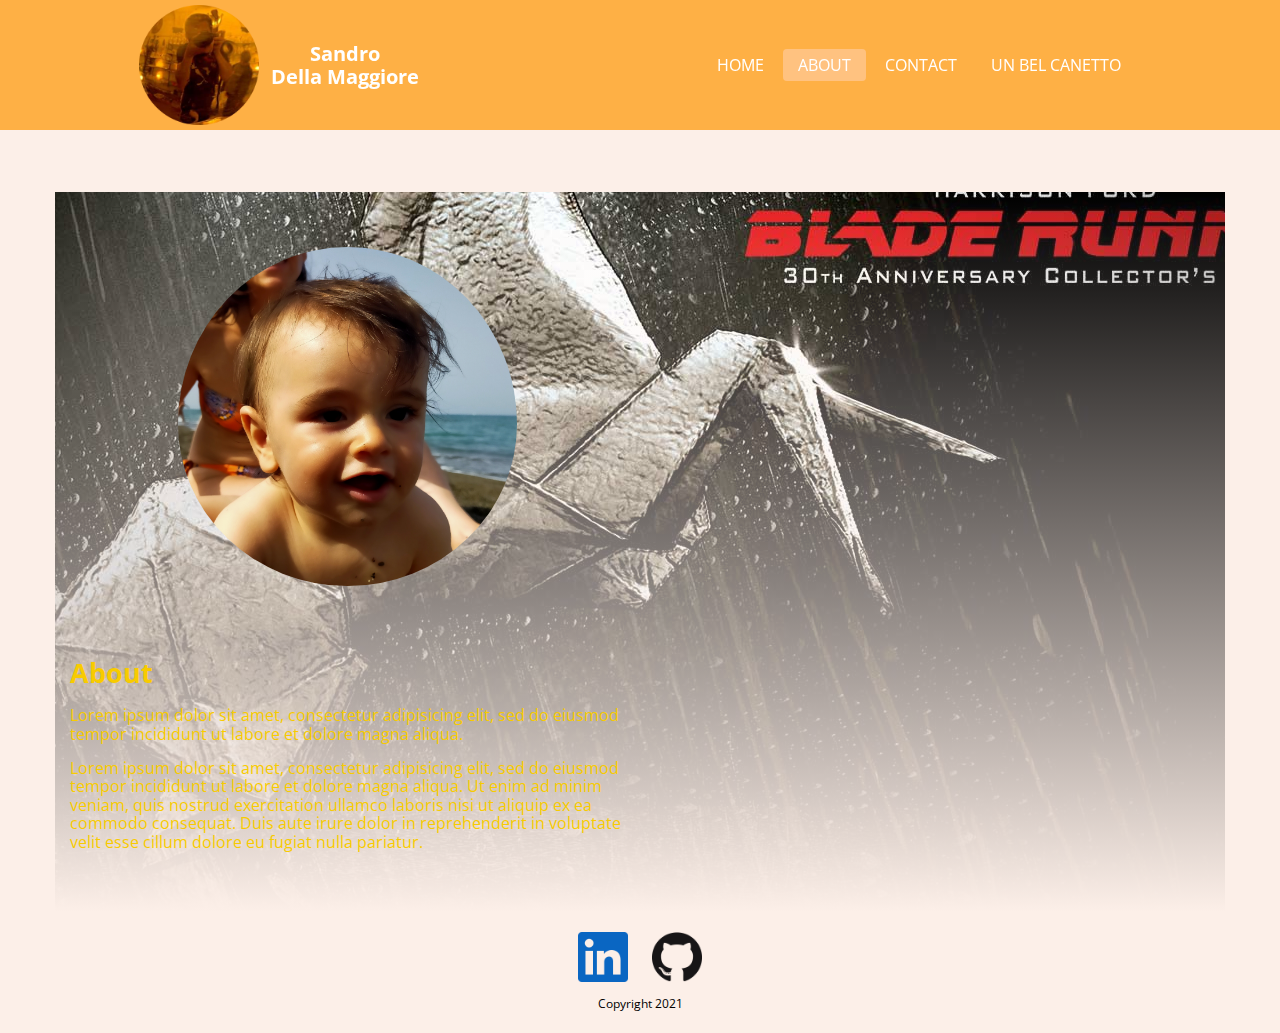
<file: about.html>
<!DOCTYPE html>
<html lang="it" dir="ltr">
  <head>
    <meta charset="utf-8">
    <title>About</title>

    <link rel="apple-touch-icon" sizes="180x180" href="Immagini/favicon/apple-touch-icon.png">
    <link rel="icon" type="image/png" sizes="32x32" href="Immagini/favicon/favicon-32x32.png">
    <link rel="icon" type="image/png" sizes="16x16" href="Immagini/favicon/favicon-16x16.png">
    <link rel="manifest" href="Immagini/favicon/site.webmanifest">
    <link rel="mask-icon" href="Immagini/favicon/safari-pinned-tab.svg" color="#5bbad5">
    <link rel="shortcut icon" href="Immagini/favicon/favicon.ico">
    <meta name="msapplication-TileColor" content="#da532c">
    <meta name="msapplication-config" content="Immagini/favicon/browserconfig.xml">
    <meta name="theme-color" content="#ffffff">
    <link rel="stylesheet" type="text/css" href="Stylesheets/normalize.css">
    <link rel="preconnect" href="https://fonts.googleapis.com">
    <link rel="preconnect" href="https://fonts.gstatic.com" crossorigin>
    <link href="https://fonts.googleapis.com/css2?family=Open+Sans:wght@400;700&display=swap" rel="stylesheet">
    <link rel="stylesheet" type="text/css" href="Stylesheets/main.css">
    <meta name="viewport" content="width=device-width, initial-scale=1.0">
  </head>
  <body>
    <header>
      <div class="logo">
        <a href="index.html">
          <img src="Immagini/Logo_tondo.png" alt="Logo">
          <div class="nome">
            <h1>Sandro</h1>
            <h1>Della Maggiore</h1>
          </div>
        </a>
      </div>
      <nav>
        <ul>
          <li><a href="index.html">Home</a></li>
          <li><a href="about.html"class="active">About</a></li>
          <li><a href="contact.html">Contact</a></li>
          <li><a href="https://dim-1.github.io/Plinio/" target="_blank">Un bel canetto</a></li>

        </ul>
      </nav>
    </header>
    <main id="main-container">
      <div class="container">
        <section id="about">
          <div class="imgProfilo">
            <img src="Immagini/bimbo.jpg" alt="Bimbo">
          </div>
          <div class="racconto">
            <h1 class="titolo">About</h1>
            <p>Lorem ipsum dolor sit amet, consectetur adipisicing elit, sed do eiusmod tempor incididunt ut labore et dolore magna aliqua.</p>
            <p>Lorem ipsum dolor sit amet, consectetur adipisicing elit, sed do eiusmod tempor incididunt ut labore et dolore magna aliqua. Ut enim ad minim veniam, quis nostrud exercitation ullamco laboris nisi ut aliquip ex ea commodo consequat. Duis aute irure dolor in reprehenderit in voluptate velit esse cillum dolore eu fugiat nulla pariatur.</p>
          </div>
        </section>
      </div>
    </main>
    <footer class="main">
      <div class="social">
        <a href="https://www.linkedin.com/in/sandro-della-maggiore-112067212/"target="_blank">
          <img src="Immagini/Logo_linkedin.png" alt="linkedin">
        </a>
        <a href="https://github.com/Dim-1" target="_blank">
          <img src="Immagini/GitHub-Mark-120px-plus.png" alt="github">
        </a>
        <p>Copyright 2021</p>

      </div>
    </footer>
  </body>
</html>
</file>
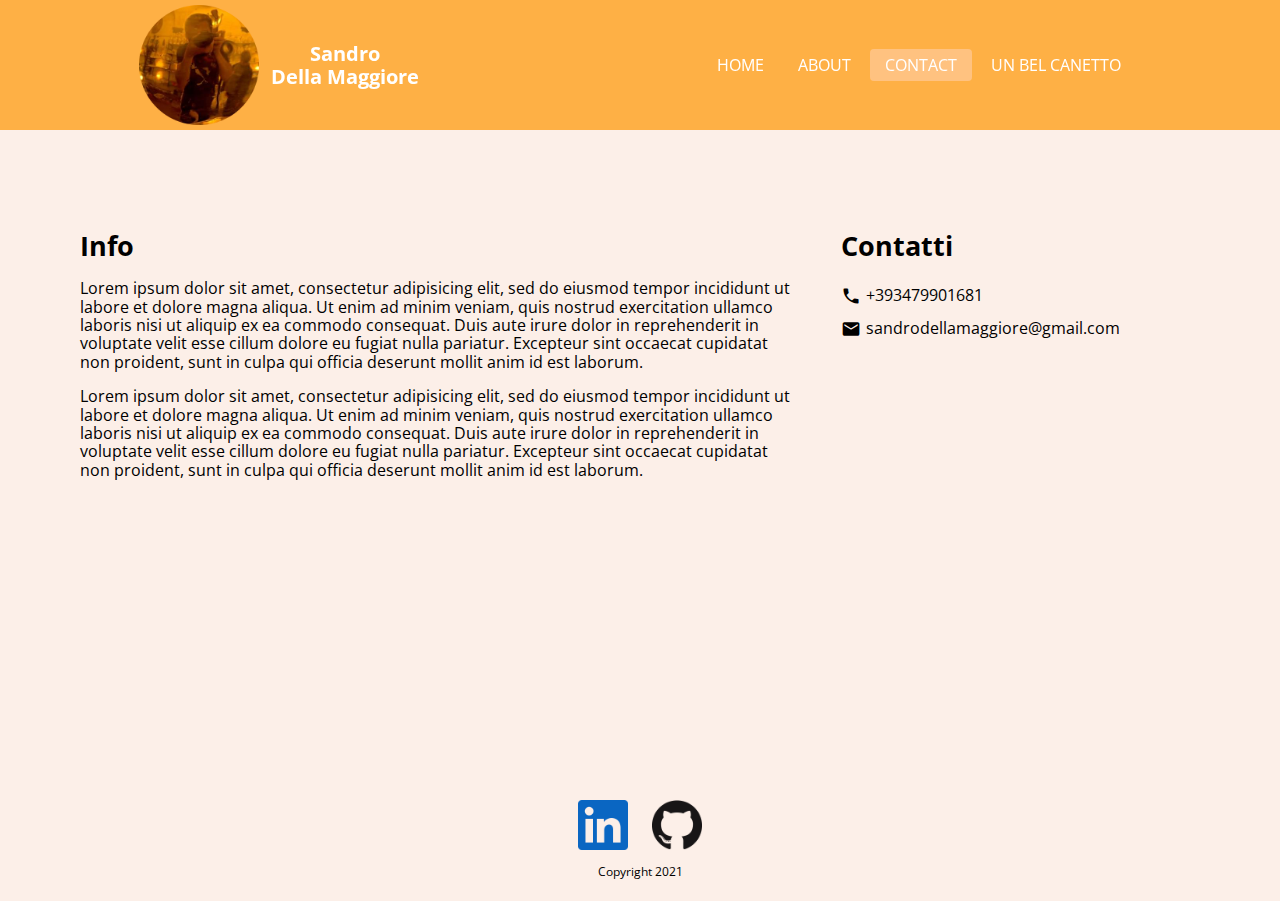
<file: contact.html>
<!DOCTYPE html>
<html lang="it" dir="ltr">
  <head>
    <meta charset="utf-8">
    <title>Contact</title>

    <link rel="apple-touch-icon" sizes="180x180" href="Immagini/favicon/apple-touch-icon.png">
    <link rel="icon" type="image/png" sizes="32x32" href="Immagini/favicon/favicon-32x32.png">
    <link rel="icon" type="image/png" sizes="16x16" href="Immagini/favicon/favicon-16x16.png">
    <link rel="manifest" href="Immagini/favicon/site.webmanifest">
    <link rel="mask-icon" href="Immagini/favicon/safari-pinned-tab.svg" color="#5bbad5">
    <link rel="shortcut icon" href="Immagini/favicon/favicon.ico">
    <meta name="msapplication-TileColor" content="#da532c">
    <meta name="msapplication-config" content="Immagini/favicon/browserconfig.xml">
    <meta name="theme-color" content="#ffffff">
    <link href="https://fonts.googleapis.com/icon?family=Material+Icons"rel="stylesheet">

    <link rel="stylesheet" type="text/css" href="Stylesheets/normalize.css">
    <link rel="preconnect" href="https://fonts.googleapis.com">
    <link rel="preconnect" href="https://fonts.gstatic.com" crossorigin>
    <link href="https://fonts.googleapis.com/css2?family=Open+Sans:wght@400;700&display=swap" rel="stylesheet">
    <link rel="stylesheet" type="text/css" href="Stylesheets/main.css">
    <meta name="viewport" content="width=device-width, initial-scale=1.0">
  </head>
  <body>
    <header>
      <div class="logo">
        <a href="index.html">
          <img src="Immagini/Logo_tondo.png" alt="Logo">
          <div class="nome">
            <h1>Sandro</h1>
            <h1>Della Maggiore</h1>
          </div>
        </a>
      </div>
      <nav>
        <ul>
          <li><a href="index.html">Home</a></li>
          <li><a href="about.html">About</a></li>
          <li><a href="contact.html"class="active">Contact</a></li>
          <li><a href="https://dim-1.github.io/Plinio/" target="_blank">Un bel canetto</a></li>

        </ul>
      </nav>
    </header>
    <main id="main-container">
      <div class="container">
        <section id="contact">
          <div class="info">
            <h1 class="titolo">Info</h1>
            <p>Lorem ipsum dolor sit amet, consectetur adipisicing elit, sed do eiusmod tempor incididunt ut labore et dolore magna aliqua. Ut enim ad minim veniam, quis nostrud exercitation ullamco laboris nisi ut aliquip ex ea commodo consequat. Duis aute irure dolor in reprehenderit in voluptate velit esse cillum dolore eu fugiat nulla pariatur. Excepteur sint occaecat cupidatat non proident, sunt in culpa qui officia deserunt mollit anim id est laborum.</p>
            <p>Lorem ipsum dolor sit amet, consectetur adipisicing elit, sed do eiusmod tempor incididunt ut labore et dolore magna aliqua. Ut enim ad minim veniam, quis nostrud exercitation ullamco laboris nisi ut aliquip ex ea commodo consequat. Duis aute irure dolor in reprehenderit in voluptate velit esse cillum dolore eu fugiat nulla pariatur. Excepteur sint occaecat cupidatat non proident, sunt in culpa qui officia deserunt mollit anim id est laborum.</p>
          </div>
          <div class="contatti">
            <h1 class="titolo">Contatti</h1>
            <ul>
              <li><span class="material-icons">phone</span><a href="tel:+393479901681">+393479901681</a></li>
              <li><span class="material-icons">email</span><a href="mailto:sandrodellamaggiore@gmail.com">sandrodellamaggiore@gmail.com</a></li>
            </ul>

          </div>
        </section>
      </div>
    </main>
    <footer class="main">
      <div class="social">
        <a href="https://www.linkedin.com/in/sandro-della-maggiore-112067212/"target="_blank">
          <img src="Immagini/Logo_linkedin.png" alt="linkedin">
        </a>
        <a href="https://github.com/Dim-1" target="_blank">
          <img src="Immagini/GitHub-Mark-120px-plus.png" alt="github">
        </a>
        <p>Copyright 2021</p>

      </div>
    </footer>
  </body>
</html>
</file>
<file: Stylesheets/main.css>
/****************************General*******************************************/
*{
  box-sizing: border-box;
}
html{
  font-size: 62.5%;
}
body {
  font-family: 'Open Sans', sans-serif;
  background:#fcefe8;
  font-size: 1.6rem;
}
a{
  text-decoration: none;
}
.container{
  max-width: 1200px;
  margin:0 auto;
  padding: 0 15px;
}
.active{
  background: #ffc280;
  border-radius: 4px;
}
ul {
  list-style-type: none;
}
.titolo {
  font-size: 2.7rem;
}
main {
  min-height: calc(100vh - 192.1px - 120px);
  margin-top: 192.1px;
}
/****************************Header********************************************/
header {
  background: rgb(255, 194, 128);
  text-align: center;
  
  position: fixed;
  top: 0;
  width: 100%;
  z-index: 1;
}
.logo a{
  display: flex;
  align-items: center;
}
.logo a{
  text-decoration: none;
}
header img{
  width: 120px;
  display: inline-block;
}
.nome{
  display: inline-block;
  padding-left: 12px;
  
}
.nome h1{
  color: white;
  margin:0;
  font-size: 2rem;
  
}
nav{
  background: rgba(255, 149, 0,0);
  padding: 5px;
}
nav ul{
  padding: 0;
  margin:0;
}
nav li a{
  color:#ffffff;
  text-transform: uppercase;
  padding: 5px 15px;
}

nav li{
  display: inline-block;
  padding: 8px 0;
}

/*****************************Body*********************************************/

.item{
  margin-top: 30px;
  padding: 15px;
}
.foto{
  display: flex;
  flex-wrap: wrap;
}

.item_pan{
  padding: 15px;
  flex-grow: 1;
}
.picture_pan img{
  width: 100%;
}
.picture img{
  width: 100%;
}

section{
  padding-bottom: 30px;
  padding-top: 30px;
}
.caption p{
  box-shadow: 0px 5px 3px -2px rgba(255, 194, 128, 0.2);
}
/************************About*************************************************/
#about{
  background: linear-gradient(to top,#fcefe8, transparent),
    url(../Immagini/Firefox_wallpaper.png) no-repeat center fixed;
  color: rgb(248, 203, 0);
}

#about img {
  width: 100%;
  border-radius: 100%;
  padding:15px 0;
}
.aboutflex{
  display:flex;
  flex-wrap: wrap;
}
/**************************Contact*********************************************/
#contact {
  padding-top: 15px;
}
#contact a{
  color: black;
  margin:5px 0 0 5px;
}
#contact ul {
  padding-left: 0;
}
#contact li{
  padding: 7px 0;
}
#contact .material-icons{
  float:left;
  font-size: 2rem;
}
/************************Footer************************************************/

footer.main{
  clear:both;
  text-align:center;
}
.social{

  padding-top: 20px;
  padding-bottom: 10px;
}
.social a img{
  max-height: 50px;
  margin: auto 10px;
}
.social p{
  font-size: 1.2rem;
}

/******************media only**************************************************/

@media only screen and (min-width:992px){
  
  /***********************Header***********************************************/
  header{
    display: flex;
    justify-content: space-around;
    align-items: center;
    background: rgba(255, 149, 0,0.7);
    padding: 5px 0;
  }
  nav li{
    transition: all 0.3s;
  }
  nav li:hover{
    background: #ffc280;
    border-radius: 4px;
  }
  header h1{
    color: #fcefe8;
  }
  /*************************Body***********************************************/
  .item{
    width: 33.3333%;
    flex: 0 1 33.333%;
  }
  .foto img{
    transition: all .4s;
  }
  .foto img:hover{
    opacity: .8;
    transform: scale(1.1);
  }
  
  /***********************About************************************************/
  #about .imgProfilo{
    width:50%;
    
    padding: 15px;
    text-align: center;
  }


  #about img{
    padding:10px 25px 25px 25px;
    width: 70%;
  }
  #about .racconto{
    padding: 10px 15px 15px;
    width: 50%;
    
  }
  /**************************Contact*******************************************/
  #contact .info{
    float: left;
    width: 65%;
    padding:25px;
    padding-top: 5px;
  }
  #contact .contatti{
    float: right;
    width: 35%;
    padding: 25px;
    padding-top: 5px;
  }
}

@media only screen and (max-width:992px){
  /**************************Header********************************************/
  .logo a{
    justify-content:center;
  }
  .logo{
    padding:5px 0;
  }

  /***************************Body*********************************************/
  .item{
    width: 50%;
    flex:0 1 50%;
  }
  .item:last-child{
    float: none;
    clear: both;
  }
  #about .imgProfilo{

    text-align: center;
  }
  #about img{
    padding:15px;
    width: 90%;
  }
}
@media only screen and (max-width:462px){
  #about{
    padding-top:0;
  }
  #contact{
    padding-top:0;
  }
  #main-container{
    padding-top:0;
  }
  header img {
    width: 80px;
  }
  nav li a{
    font-size: 1.2rem;
  }
  .nome h1{
    font-size: 1.8rem;
  }
}
</file>
